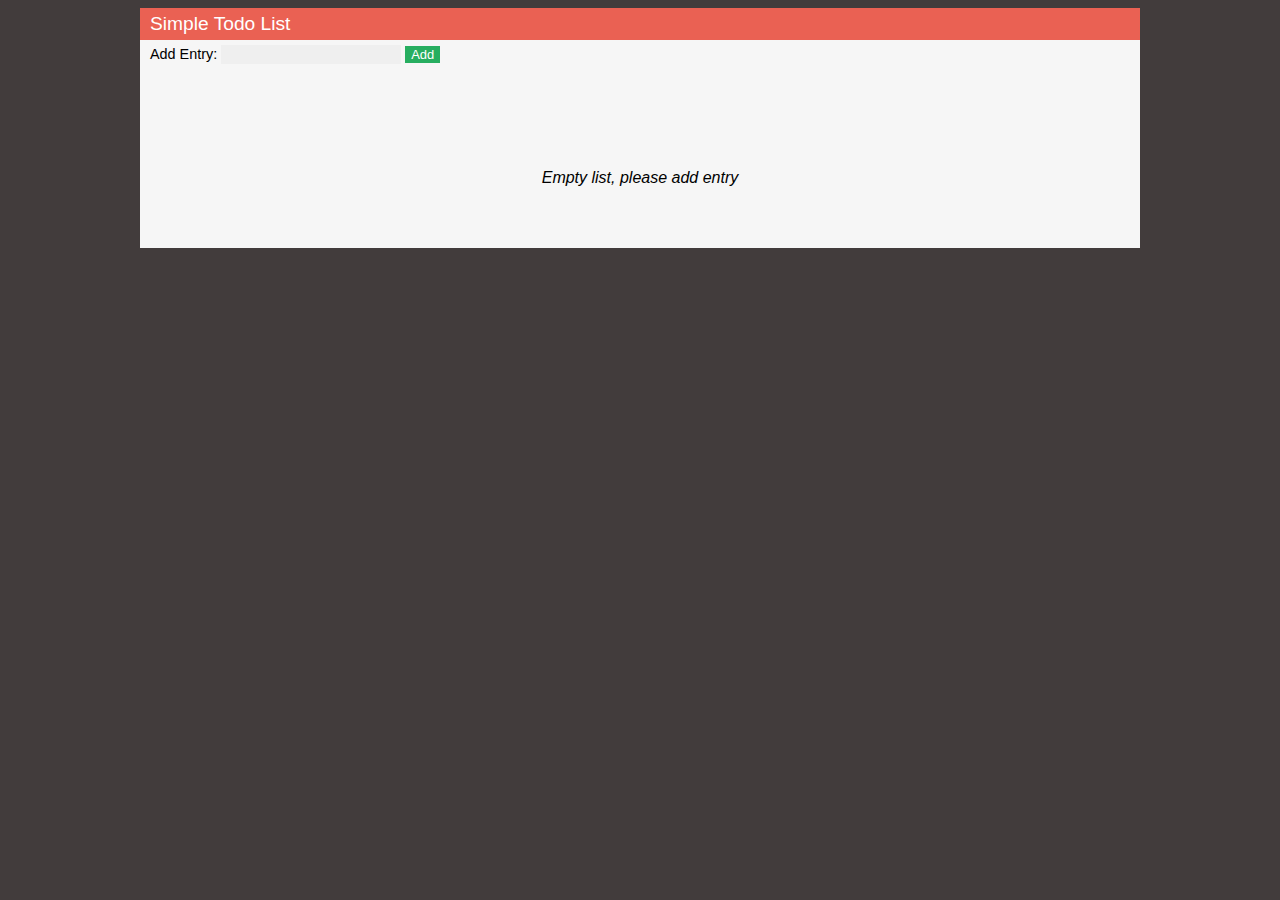
<file: public/index.html>
<!DOCTYPE html>
<html lang="en" ng-app="demoApp">
    <head>
        <title>Demo</title>

        <meta charset="utf-8">
        <meta name="viewport" content="width=device-width, initial-scale=1">

        <link href="css/style.css" rel="stylesheet">

    </head>
    <body>
        <div ng-view></div>

        <script src="js/angular.min.js"></script>
        <script src="js/angular-route.min.js"></script>
        <script src="js/angular-translate.min.js"></script>
        <script src="js/angular-translate-loader-static-files.min.js"></script>

        <script src="app/app.js"></script>
        <script src="app/controller/main.controller.js"></script>
        <script src="app/service/todo-list.service.js"></script>

    </body>
</html>
</file>
<file: public/css/style.css>
body {
    font-family: Sans-serif;
    background-color: #423c3c;
    font-weight: lighter;
}

.main_content {
    width: 80%;
    background-color: #f6f6f6;
    min-height: 15em;
    margin: 0 auto;
    max-width: 1000px;
}

.main_content .title {
    font-size: 1.2em;
    background-color: #ea6153;
    padding: 5px 10px;
    color: #fff;
}

.main_content .add_entry {
    padding: 5px 10px;
    font-size: 0.9em;
    margin-bottom: 1em;
}

.main_content .add_entry input {
    background-color: #efefef;
    border: none;
    font-size: 0.9em;
    font-weight: lighter;
    height: 1.3em;
}

.main_content .add_entry button {
    background-color: #27ae60;
    border: none;
    font-size: 0.9em;
    font-weight: lighter;
    color: #fff;
}

.main_content .list .empty_list {
    text-align: center;
    margin-top: 10%;
    font-style: italic;
}

.main_content .list .row {
    padding: 5px;
    font-size: 0.9em;
}

.main_content .list .row:nth-child(odd) {
    background-color: #e9e9e9;
}

.main_content .list .row:nth-child(even) {
    /*background-color: #adabab;*/
}
</file>
